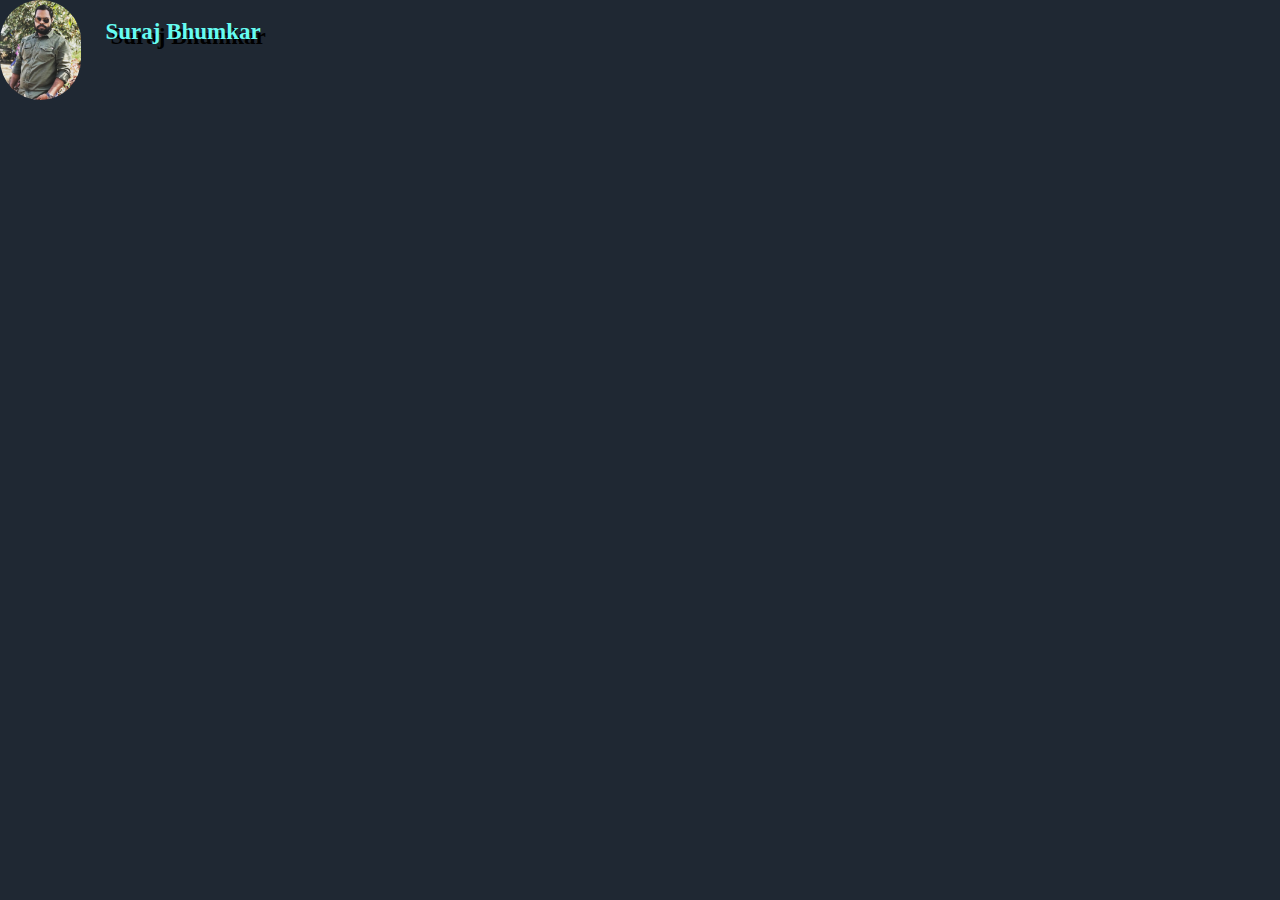
<file: members.html>
<!DOCTYPE html>
<html lang="en">
<head>
    <meta charset="UTF-8">
    <meta name="viewport" content="width=device-width, initial-scale=1.0">
    <title>Members</title>
    <link rel="stylesheet" href="style2.css">
</head>
<body>
    <div class="container">
        <div class="smallcontainer">
            <div class="row">
                <div class="p1">
                    <img src="suraj.jpg" alt="">
                    <h1>Suraj Bhumkar</h1>
                </div>
            </div>
        </div>
    </div>
</body>
</html>
</file>
<file: style2.css>
*{
    margin: 0;
    padding: 0;
    box-sizing: border-box;
}
body{
    background-color: #1f2833;
}
.smallcontainer{
    display: block;
    width: 100%;
}

.row{
    width: 100%;
}
.p1{
    width: 100%;
    display: flex;
    /* justify-content: space-between; */
}

img{
    height: 100px;
    border-radius: 100px;
}
h1 {
    color: #66fcf1;
    margin-left: 24px;
    font-size: 23px;
    margin-top: 19px;
    text-shadow: 5px 5px black;
}
</file>
